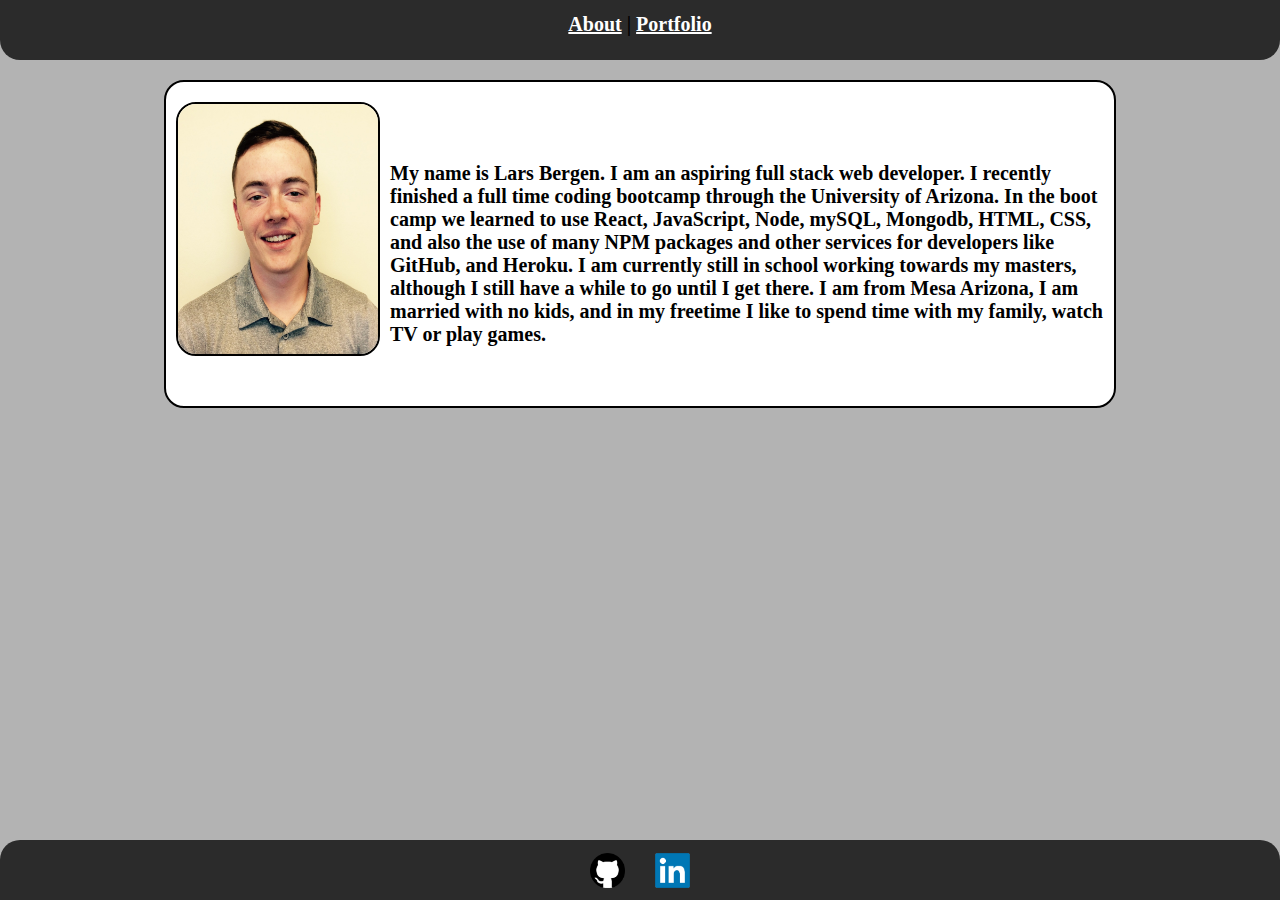
<file: index.html>
<!DOCTYPE html>
<html lang="en">

<head>
  <meta charset="UTF-8">
  <meta name="viewport" content="width=device-width, initial-scale=1.0">
  <meta http-equiv="X-UA-Compatible" content="ie=edge">
  <title>About</title>
  <link rel="stylesheet" href="style.css">
</head>

<body>
  <div class="top-nav">
      <div class="content">
          <a class="route" href="index.html"><strong>About</strong></a>
          <span> | </span>
          <a class="route" href="portfolio.html"><strong>Portfolio</strong></a>
      </div>
  </div>
  <div class="container">
    <div class="full-box1">
      <img src="./images/lars.png" class="larz" alt="lars">
      <p id="meinfo"><strong>My name is Lars Bergen. I am an aspiring full stack web developer. I recently finished a
          full
          time coding bootcamp through the University of Arizona. In the boot camp we learned to use React, JavaScript,
          Node, mySQL, Mongodb, HTML, CSS, and also the use of many NPM packages
          and other services for developers like GitHub, and Heroku. I am currently still
          in school working towards my masters, although I still have a while to go until I get there. I am from Mesa
          Arizona,
          I am married with no kids, and in my freetime I like to spend time with my family, watch TV or play games.</strong></p>
    </div>
  </div>
  <div class="bottom-nav">
      <div class="content1">
        <a href="https://github.com/larsbergen" target="_blank" rel="noopener noreferrer"><img src="./images/github.png" class='footer-links'
            alt='Github'></a>
        <a href="https://www.linkedin.com/in/lars-bergen-a0567ba9" target="_blank" rel="noopener noreferrer"><img src="./images/linkedin.png"
            class='footer-links' alt='LinkedIn'></a>
      </div>
    
  </div>
</body>

</html>
</file>
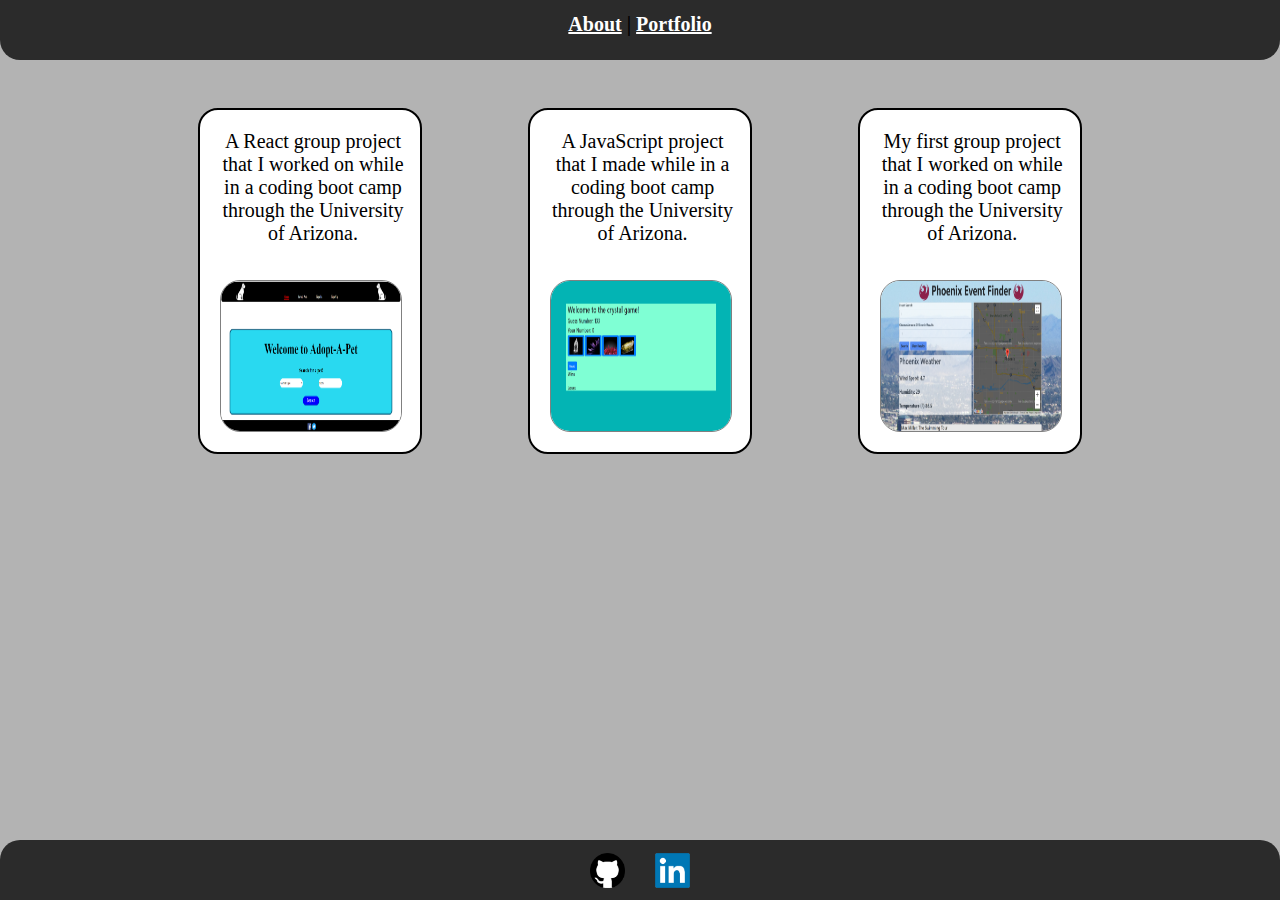
<file: portfolio.html>
<!DOCTYPE html>
<html lang="en">

<head>
        <meta charset="UTF-8">
        <meta name="viewport" content="width=device-width, initial-scale=1.0">
        <meta http-equiv="X-UA-Compatible" content="ie=edge">
        <title>Portfolio</title>
        <link rel="stylesheet" href="style.css">
</head>

<body>
        <div class="top-nav">
                <div class="content">
                        <a class="route" href="index.html"><strong>About</strong></a>
                        <span> | </span>
                        <a class="route" href="portfolio.html"><strong>Portfolio</strong></a>
                </div>
        </div>
        <div class="container">
                <h1>My apps</h1>
                <div class="full-box2">
                        <div class="app-box">
                                <p class="text">
                                        A React group project
                                        that I worked on while
                                        in a coding boot camp
                                        through the University
                                        of Arizona.
                                </p>
                                <a href="https://polar-thicket-72823.herokuapp.com/" target="_blank" rel="noopener noreferrer"><img
                                                src="./images/adoptionapp.png" class="adoption-app" alt="Adoption App"></a>

                        </div>

                        <div class="app-box">
                                <p class="text">
                                        A JavaScript project
                                        that I made while
                                        in a coding boot camp
                                        through the University
                                        of Arizona.
                                </p>
                                <a href="https://larsbergen.github.io/unit-4-game/" target="_blank" rel="noopener noreferrer"><img
                                                src="./images/clickygame.png" class="adoption-app" alt="Crystal game"></a>

                        </div>
                        <div class="app-box">
                                <p class="text">
                                        My first group project
                                        that I worked on while
                                        in a coding boot camp
                                        through the University
                                        of Arizona.
                                </p>
                                <a href="https://larsbergen.github.io/eventfinder/" target="_blank" rel="noopener noreferrer"><img
                                                src="./images/eventfinder.png" class="adoption-app" alt="Event Finder"></a>

                        </div>
                </div>
        </div>
        <div class="bottom-nav">
                <div class="content1">
                        <a href="https://github.com/larsbergen" target="_blank" rel="noopener noreferrer"><img src="./images/github.png"
                                        class='footer-links' alt='Github'></a>
                        <a href="https://www.linkedin.com/in/lars-bergen-a0567ba9" target="_blank" rel="noopener noreferrer"><img
                                        src="./images/linkedin.png" class='footer-links' alt='LinkedIn'></a>
                </div>
        </div>
</body>

</html>
</file>
<file: style.css>
.larz {
    height: 250px;
    width: 200px;
    margin-left: 10px;
    margin-top: 20px;
    margin-right: 10px;
    margin-bottom: 20px;
    border-radius: 20px;
    float: left;
    border: 2px solid black;
}
.route {
color: white;
}
.app-box {
    height: auto;
    width: 220px;
    text-align: center;
    border: 2px solid black;
    border-radius: 20px;
    background-color: white;
    margin: 10px;
}
.adoption-app {
    height: 150px;
    width: 180px;
    margin-left: 20px;
    margin-top: 20px;
    margin-right: 20px;
    margin-bottom: 20px;
    border-radius: 20px;
    float: left;
    border: 1px solid gray;
}
#meinfo {
  margin-top: 80px;
  text-emphasis: wrap;
  border-radius: 20px;
  font-size: 20px;
  margin-bottom: 60px;
  margin-left: 10px;
  margin-right: 10px;
}
.full-box1 {
    border: 2px solid black;
    border-radius: 20px;
    margin-left: auto;
    margin-right: auto;
    width: 75%;
    height: 100%;
    background-color: white;
    margin-top: 80px;
    margin-bottom: 80px;
}
.full-box2 {
    border-radius: 20px;
    margin-left: auto;
    margin-right: auto;
    width: 85%;
    height: 380;
    /* background-color: white;
    border: 2px solid black; */
    margin-top: 40px;
    margin-bottom: 80px;
    
  display: flex;
  flex-flow: row wrap;
  justify-content: space-evenly;
}
.text {
    height: 130px;
    width: 190px;
    margin-left: 8%;
    margin-right: 8%;
    margin-bottom: 0px;
    font-size: 20px;
    float: left;
}
.adoption-app:hover {
    transform: scale(1.05);
    box-shadow: 0 14px 28px rgba(0, 0, 0, 0.25), 0 10px 10px rgba(0, 0, 0, 0.22);
    transition: 0.1s;
    border: 1px solid rgb(117, 117, 117);
  }
body {
    background-color: rgb(179, 179, 179);
}
.bottom-nav {
    text-align: center;
    font-size: 20px;
    font-weight: bold;
    border-top-left-radius: 20px;
    border-top-right-radius: 20px;
    width: 100%;
    height: 60px;
    background-color: rgb(43, 43, 43);
    position: fixed;
    bottom: 0;
    left: 0;
}
.top-nav {
    text-align: center;
    font-size: 20px;
    font-weight: bold;
    border-bottom-left-radius: 20px;
    border-bottom-right-radius: 20px;
    width: 100%;
    height: 60px;
    background-color: rgb(43, 43, 43);
    position: fixed;
    top: 0;
    left: 0;
}
.content {
    margin-left: auto;
    margin-right: auto;
    margin-top: 1%;
}
.content1 {
    margin-bottom: 1%;
    margin-left: auto;
    margin-right: auto;
}
.footer-links {
    height: 35px;
    width: 35px;
    padding: 1%;
    padding-bottom: 5%;
}
.footer-links:hover {
    transform: scale(1.05);
    transition: 0.1s;
}
</file>
